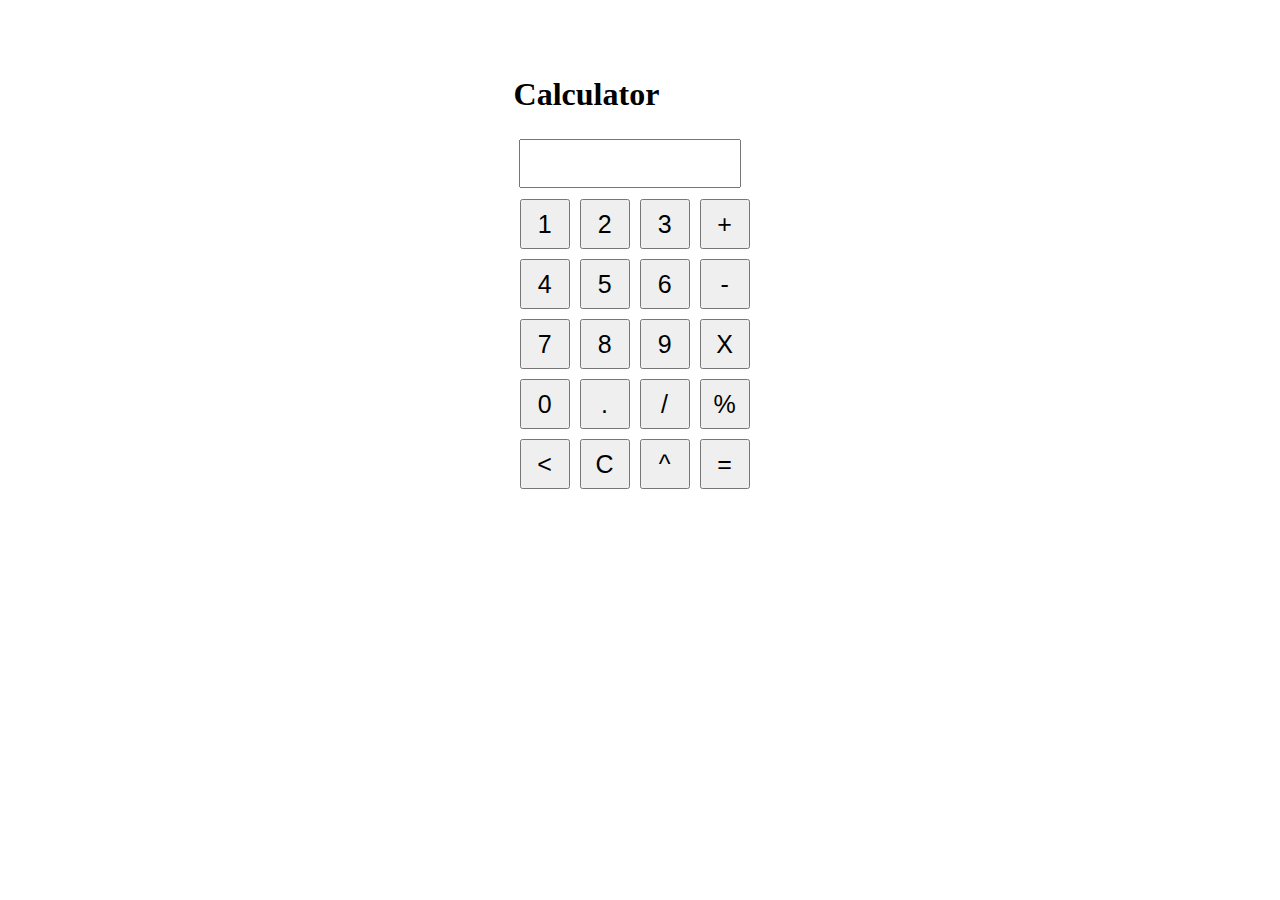
<file: abcd/index.html>
<!-- Title: Simple calculator-->
<!-- Description: This is a simple calculator which does Addition,Subtraction,Multiplication,
    Division,Power and modulus operation -->
<!--Author: santosh kumar-->
<!--Date: 13-05-2021-->

<!DOCTYPE html>
<html lang="en">
<head>
    <meta charset="UTF-8">
    <meta name="viewport" content="width=device-width, initial-scale=1.0">
    <meta http-equiv="X-UA-Compatible" content="ie=edge">
    <link rel="stylesheet" href="style.css">
    <title>Project 1</title>
</head>
<body>
    
    <h1>Calculator</h1>

    <div class ="container">
         <form name="form">
            <input class="textview" name="textview">
        </form>

         <table>
             <tr>
                 <td><input class="button" type="button" value="1" onclick="insert(1)"></td>
                 <td><input class="button" type="button" value="2" onclick="insert(2)"></td>
                 <td><input class="button" type="button" value="3" onclick="insert(3)"></td>
                 <td><input class="button" type="button" value="+" onclick="add()"></td>

             </tr>
             <tr>
                <td><input class="button" type="button" value="4" onclick="insert(4)"></td>
                <td><input class="button" type="button" value="5" onclick="insert(5)"></td>
                <td><input class="button" type="button" value="6" onclick="insert(6)"></td>
                <td><input class="button" type="button" value="-" onclick="sub()"></td>

             </tr>
             <tr>
                <td><input class="button" type="button" value="7" onclick="insert(7)"></td>
                <td><input class="button" type="button" value="8" onclick="insert(8)"></td>
                <td><input class="button" type="button" value="9" onclick="insert(9)"></td>
                <td><input class="button" type="button" value="X" onclick="mul()"></td>

             </tr>
             <tr>
                <td><input class="button" type="button" value="0" onclick="insert(0)"></td>
                <td><input class="button" type="button" value="." onclick="insert('.')"></td>
                <td><input class="button" type="button" value="/" onclick="div()"></td>
                <td><input class="button" type="button" value="%" onclick="mod()"></td>
                <!-- <td rowspan="2"><input class="button" type="button" value="="   style="height: 103px;" onclick="equalto()"></td> -->

                

             </tr>
             <tr>
                <td><input class="button" type="button" value="<" onclick="back()"></td>
                <td><input class="button" type="button" value="C" onclick="clean()"></td>
                <td><input class="button" type="button" value="^" onclick="po()"></td>
                <td><input class="button" type="button" value="=" onclick="equalto()"></td>


                <!-- <td><input class="button" type="button" value="<" onclick="back()"></td>
                <td colspan="2"><input id="clear" class="button" type="button" style="width:108px" value="C" onclick="clean()"></td> -->

             </tr>
         </table>

         
    </div>
  
</body>

<script type="text/javascript" src="index.js"></script>
</html>
</file>
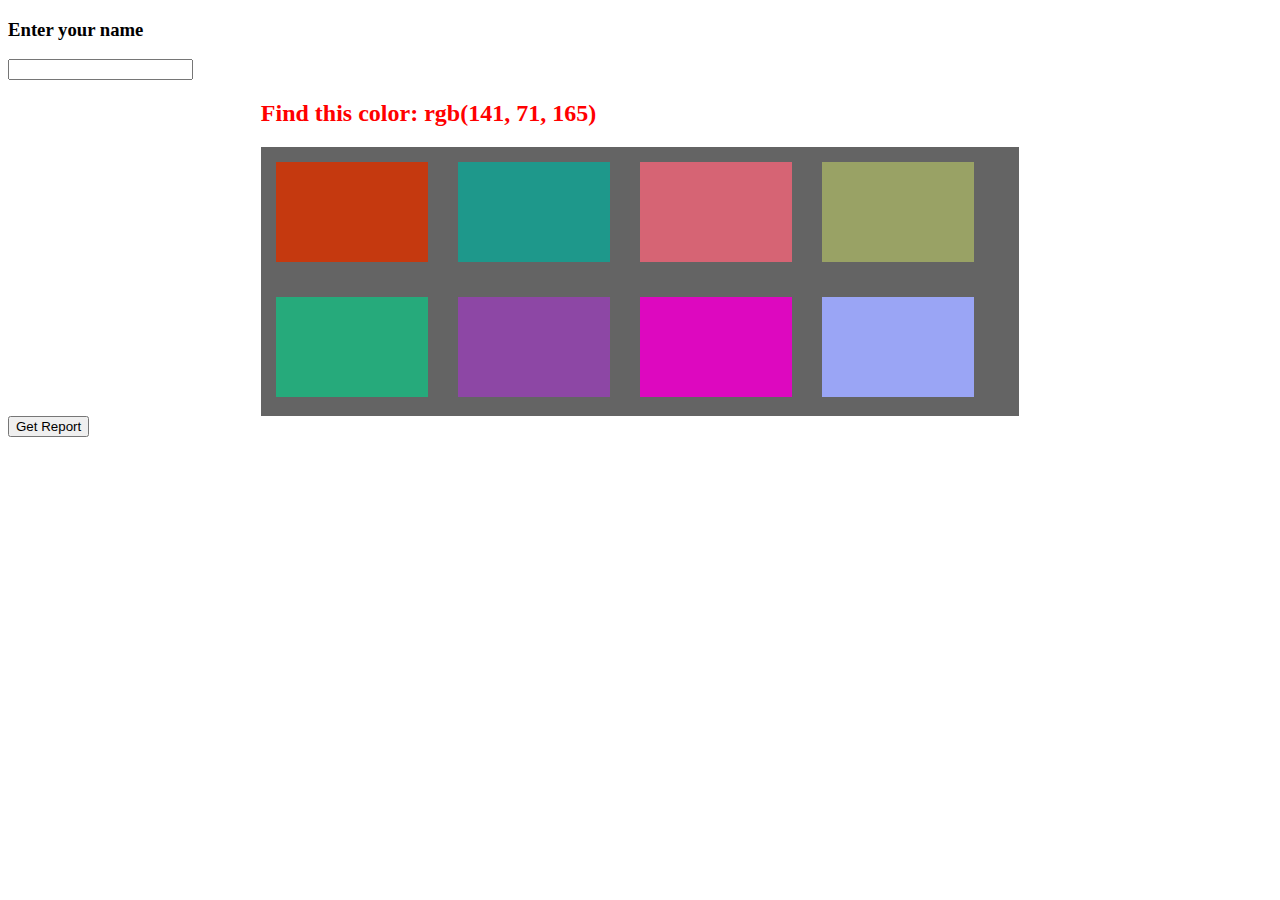
<file: efgh/index.html>
<!-- Title: RGB color-->

<!--Author: santosh kumar-->
<!--Date: 16-04-2021-->

<!DOCTYPE html>
<html lang="en">
<head>
    <meta charset="UTF-8">
    <meta name="viewport" content="width=device-width, initial-scale=1.0">
    <meta http-equiv="X-UA-Compatible" content="ie=edge">
    <!-- <link rel="stylesheet" href="style.css"> -->
    <title>Project 1</title>
</head>
<body>
    
 
  
</body>

<script type="text/javascript" src="index.js"></script>
</html>
</file>
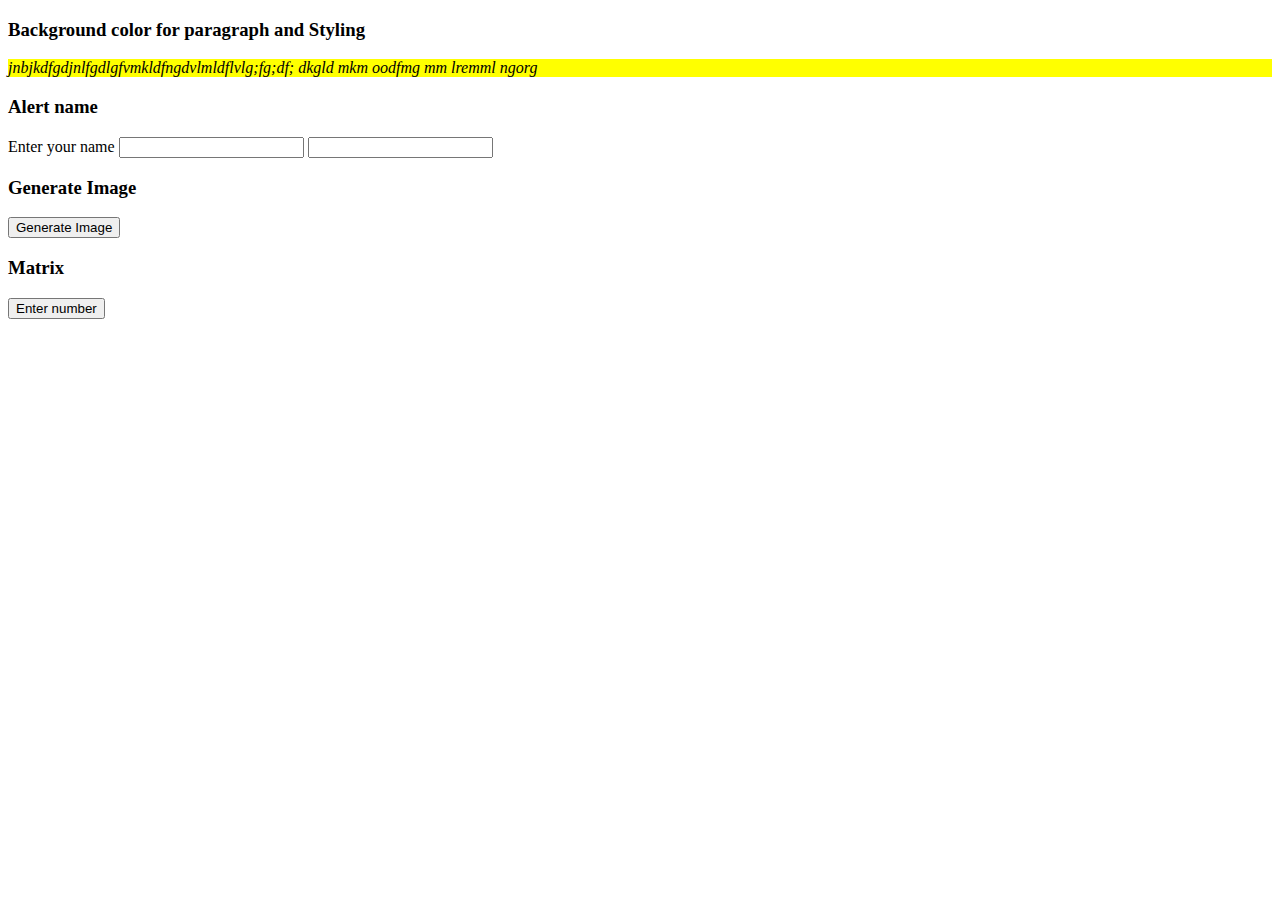
<file: qrst/index.html>
<!-- Title: Exercise-->
<!--Author: santosh kumar-->
<!--Author USN: 1NT18IS138-->
<!--Date: 6-05-2021-->

<!DOCTYPE html>
<html lang="en">
<head>
    <meta charset="UTF-8">
    <meta name="viewport" content="width=device-width, initial-scale=1.0">
    <meta http-equiv="X-UA-Compatible" content="ie=edge">
    <!-- <link rel="stylesheet" href="style.css"> -->
    <title>Project 1</title>
</head>
<body>
    
<div >
    <h3>Background color for paragraph and Styling</h3>
    <p id="para"> jnbjkdfgdjnlfgdlgfvmkldfngdvlmldflvlg;fg;df; dkgld mkm  oodfmg mm lremml ngorg </p>

</div>
<div >
    <h3>Alert name</h3>
    <label>Enter your name</label>
    <input class="inputvals" type="text" >
    <input class="inputvals" type="text" >
</div>
<h3>Generate Image</h3>
<div id="result">
    
</div>
<button onclick = "getRandomImage()"> Generate Image </button>  

<div>
    <h3>Matrix </h3>
    <button id="btn">Enter number</button>
</div>
</body>

<script type="text/javascript" src="index.js"></script>
</html>
</file>
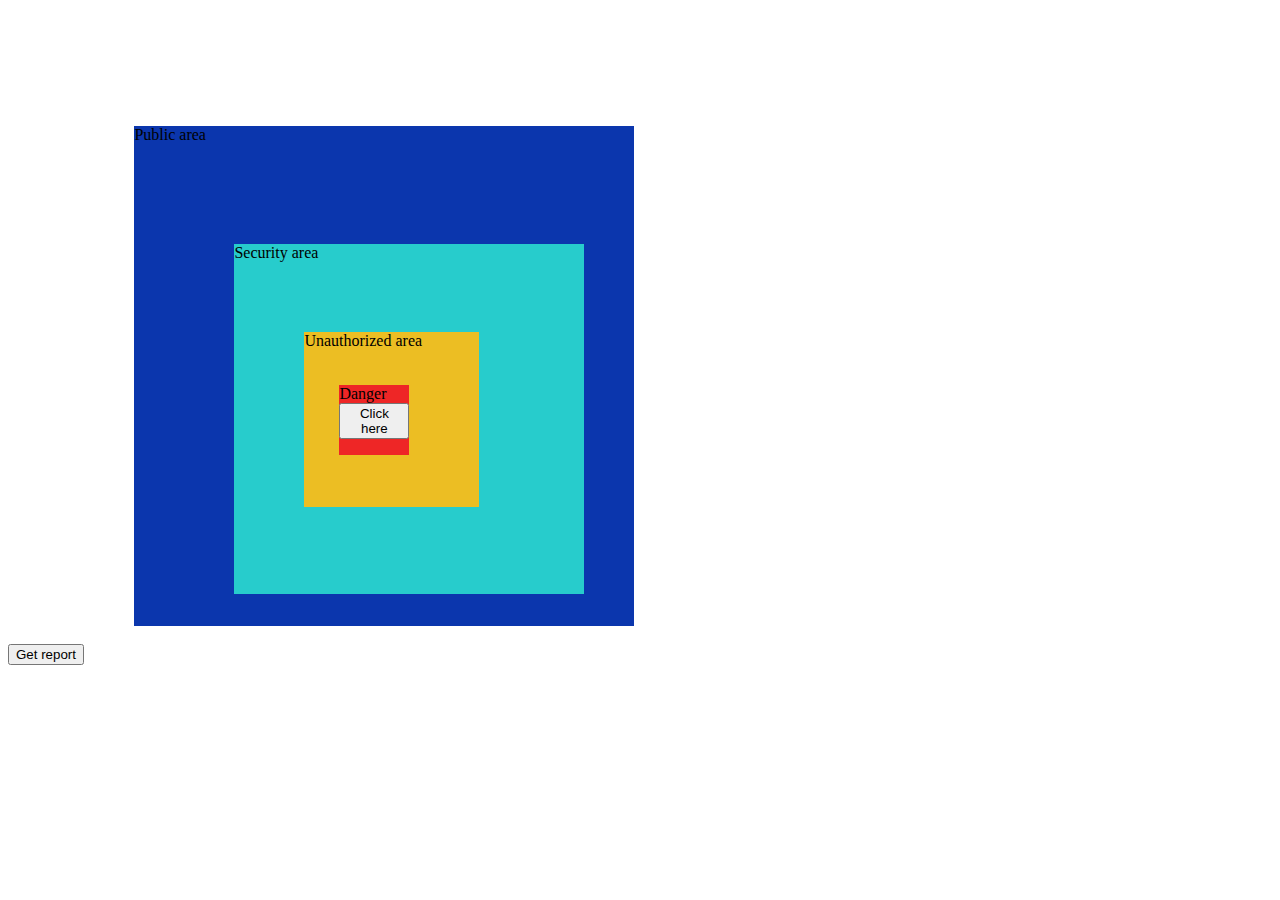
<file: uvwx/index.html>
<!-- Title: Castle-->

<!--Author: santosh kumar-->
<!--Author: 1NT18IS138-->



<!DOCTYPE html>
<html lang="en">
<head>
    <meta charset="UTF-8">
    <meta name="viewport" content="width=device-width, initial-scale=1.0">
    <meta http-equiv="X-UA-Compatible" content="ie=edge">
    <link rel="stylesheet" href="style.css">
    <title>Project 1</title>
</head>
<body>
    <div class="b1" >Public area
        <div class="b2" >Security area
            <div class="b3" >Unauthorized area
                <div class="b4" >Danger<button class="dead">Click here</button></div>
            </div>
        </div>
    </div>
</br>
<div class="submit">
    <button class="sub">Get report</button>
    <h4><span class="out"></span></h4>
</div>
  
</body>

<script type="text/javascript" src="index.js"></script>
</html>
</file>
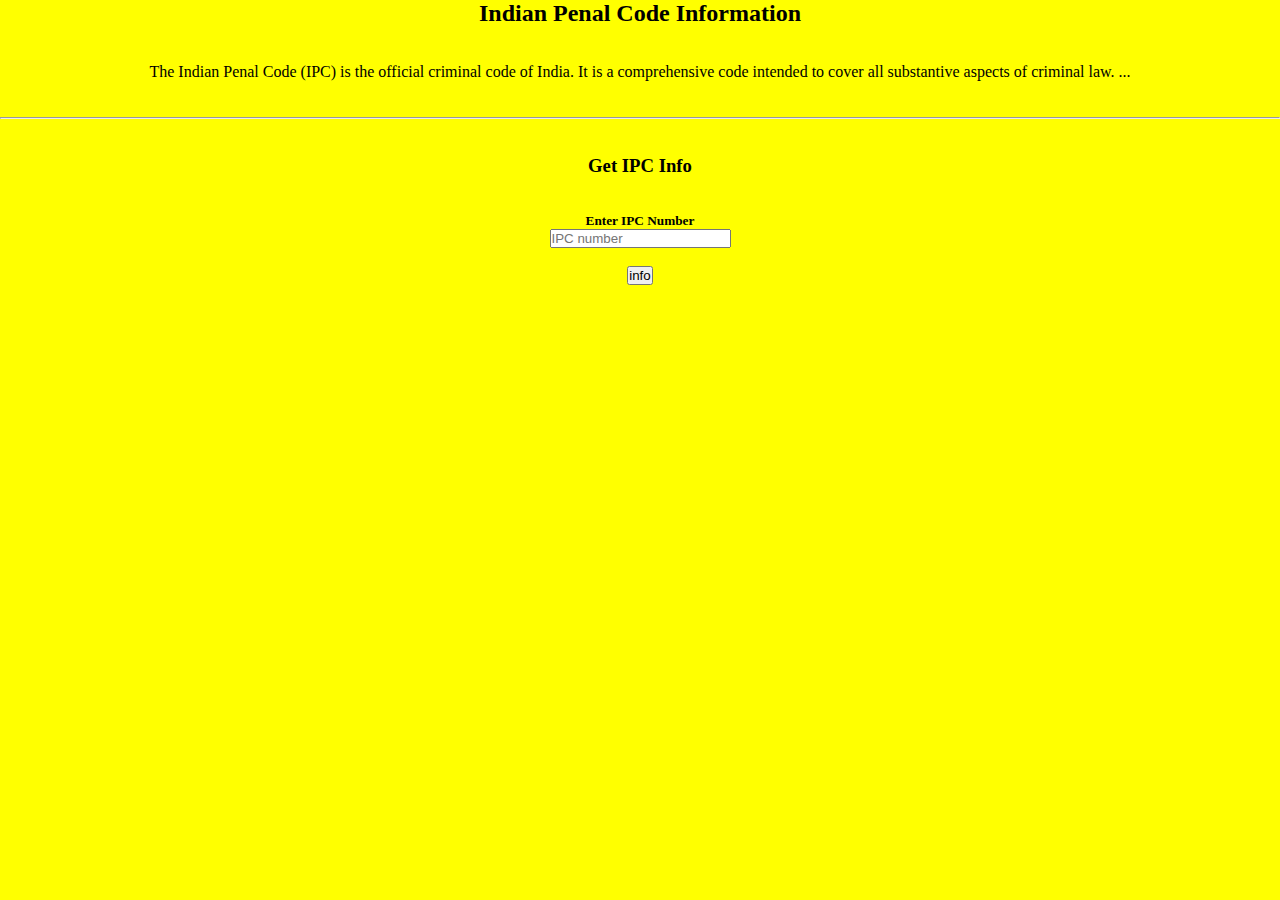
<file: wtla1/index.html>
<!DOCTYPE html>
<html lang="en">
  <head>
    <title>Indian Penal Code Information</title>
    <link rel="stylesheet" type="text/css" href="style.css" />
    <style>
      * {
        padding: 0;
        margin: 0;
      }
      h2 {
        text-align: center;
      }

      h3 {
        text-align: center;
      }

      p {
        text-align: center;
      }

      .backCol {
        width: 100%;
        height: 100vh;
        background-color: yellow;
      }
    </style>
  </head>
  <body>
    <div class="backCol" style="text-align: center">
      <h2>Indian Penal Code Information</h2>
      <br /><br />
      <p>
        The Indian Penal Code (IPC) is the official criminal code of India. It
        is a comprehensive code intended to cover all substantive aspects of
        criminal law. ...
      </p>
      <br /><br />

      <hr />

      <br /><br />
      <h3>Get IPC Info</h3>
      <br /><br />
      <h5>Enter IPC Number</h5>
      <input type="text" id="ipc" placeholder="IPC number" />
      <br /><br />
      <button onclick="myfunc()">info</button>
      <br /><br />
      <p id="demo"></p>
    </div>

    <script>
      function myfunc() {
        const IPC = [
          {
            NO: "506",
            O: "Punishment for criminal intimidation ",
            P: " punished with imprisonment of either description for a term which may extend to two years, or with fine, or with both; If threat be to cause death or grievous hurt, etc.",
          },
          {
            NO: "354",
            O: "Assault or criminal force to woman with intent to outrage her modesty",
            P: " Whoever assaults or uses criminal force to any woman, intending to outrage or knowing it to be likely that he will thereby outrage her modesty, shall be punished with impris­onment of either description for a term which may extend to two years, or with fine, or with both.",
          },
          {
            NO: "323",
            O: "Punishment for voluntarily causing hurt",
            P: "Whoever, except in the case provided for by section 334, voluntarily causes hurt, shall be punished with imprisonment of either description for a term which may extend to one year, or with fine which may extend to one thousand rupees, or with both",
          },
          {
            NO: "101",
            O: "Theft",
            P: "Imprisonment for 6 month",
          },
          {
            NO: "102",
            O: "Murder",
            P: "Death or imprisonment for life ",
          },
          {
            NO: "103",
            O: "Attempt to murder",
            P: "Imprisonment for 10 years",
          },
          {
            NO: "104",
            O: "Violating traffic rules ",
            P: "Fine or imprisonment for 6 month",
          },
        ];
        let b = document.getElementById("ipc").value;
        let a = IPC.find((IPC) => IPC.NO == b);
        if (a == undefined) {
          document.getElementById("demo").innerHTML = "enter valid ipc";
        } else {
          let c =
            " " + a.NO + "  " + "  : " + a.O + "  " + "  :  " + "  " + a.P;
          document.getElementById("demo").innerHTML = c;
        }
      }
    </script>
  </body>
</html>
</file>
<file: abcd/style.css>
/* *{
    padding: 0;
    margin: 0;
} */

h1{
    margin-left: 40%;
    margin-top: 6%;
    font-family: "Roboto";
}

.button:hover{
    background-color: silver;
}
.button{
    width: 50px;
    height: 50px;
    margin: 3px;
    font-size: 25px;
    pointer-events: visible;
}

.textview{
    width:202px;
    margin: 5px;
    padding: 8px;
    font-size: 25px;
}

 
.container{
    /* background-color: rgb(219, 152, 152); */
    margin-left: 40%;
}
</file>
<file: uvwx/style.css>
.b1{
    align-self: center; 
    height:500px;
    width:500px;
    background-color: rgb(11, 54, 173);
    margin-left:10%;
    margin-top:10%;
   position:relative; 

}

.b1 .b2{
    height:70%;
    width:70%;
    background-color: rgb(39, 204, 204);
    margin: 10%;
    position: absolute;
   margin: 20%
}

.b1 .b2 .b3{
    height:50%;
    width:50%;
    background-color: rgb(236, 190, 35);
    position: absolute; 
    /* margin-top:20%;
    margin-left:20%*/
     margin: 20%

}

.b1 .b2 .b3  .b4{
    height:40%;
    width:40%;
    background-color: rgb(238, 38, 38);
    position: absolute; 
    /* padding: 5%;*/
    margin: 20%


}
</file>
<file: wtla1/style.css>
* {
  padding: 0;
  margin: 0;
}

h2 {
  text-align: center;
}

h3 {
  text-align: center;
}

p {
  text-align: center;
}

.backCol {
  width: 100%;
  height: 100vh;
  background-color: yellow;
}
</file>
